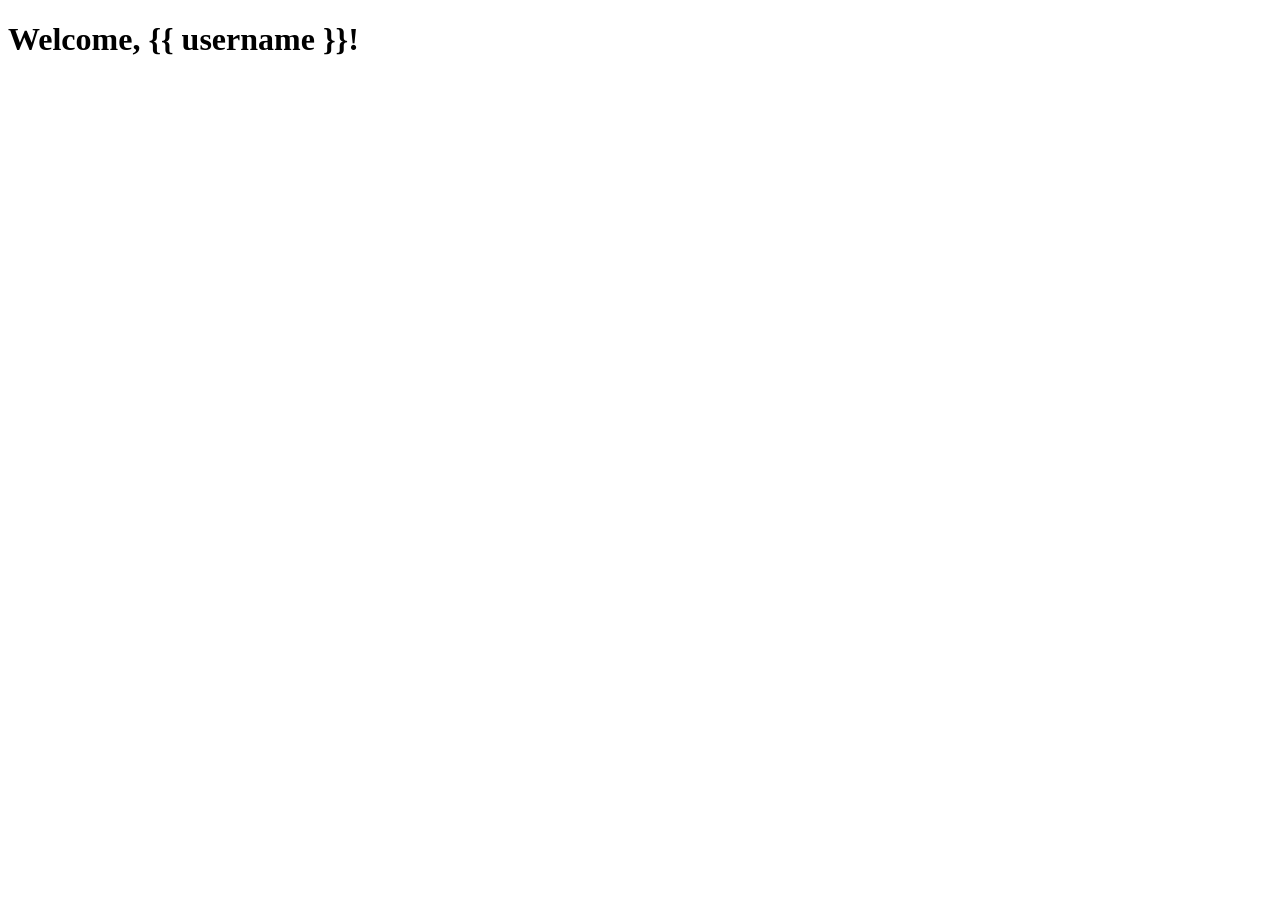
<file: encyclopedia/templates/encyclopedia/welcome.html>
<!DOCTYPE html>
<html lang="en">
<head>
    <meta charset="UTF-8">
    <meta name="viewport" content="width=device-width, initial-scale=1.0">
    <title>Welcome</title>
</head>
<body>
    <h1>Welcome, {{ username }}!</h1>
</body>
</html>
</file>
